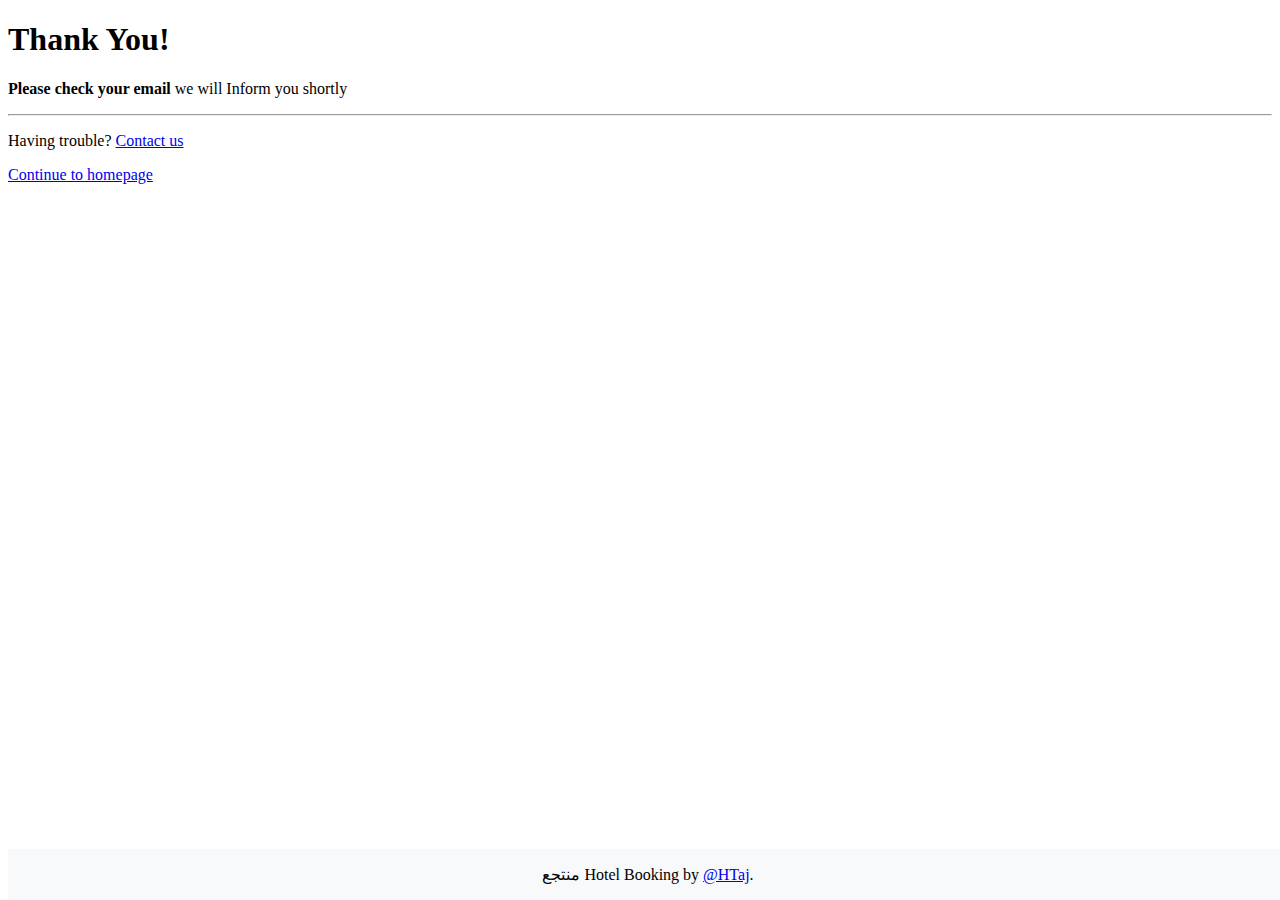
<file: templates/thankyou.html>
<!doctype html>
<html lang="en">
  <head>
    <!-- Required meta tags -->
    <meta charset="utf-8">
    <meta name="viewport" content="width=device-width, initial-scale=1, shrink-to-fit=no">

    <!-- Bootstrap CSS -->
    <link rel="stylesheet" href="https://cdn.jsdelivr.net/npm/bootstrap@4.5.3/dist/css/bootstrap.min.css" integrity="sha384-TX8t27EcRE3e/ihU7zmQxVncDAy5uIKz4rEkgIXeMed4M0jlfIDPvg6uqKI2xXr2" crossorigin="anonymous">

    <title>THANK YOU </title>
  </head>
  <style>
    .blog-footer{
  position: absolute;
  bottom: 0%;
  width: 100%;
  background-color: #f8f9fa;;
  }
  .blog-footer p{
    text-align: center;
  }
</style>
  <body>




    <div class="jumbotron text-center">
        <h1 class="display-3">Thank You!</h1>
        <p class="lead"><strong>Please check your email</strong> we will  Inform you shortly</p>
        <hr>
        <p>
          Having trouble? <a href="/contact">Contact us</a>
        </p>
        <p class="lead">
          <a class="btn btn-primary btn-sm" href="/" role="button">Continue to homepage</a>
        </p>
      </div>
      <!-- footer -->
      <footer class="blog-footer">
        <p>منتجع Hotel Booking  by <a href="https://github.com/huzefaTaj">@HTaj</a>.</p>
       
      </footer>
    

    <!-- Optional JavaScript; choose one of the two! -->

    <!-- Option 1: jQuery and Bootstrap Bundle (includes Popper) -->
    <script src="https://code.jquery.com/jquery-3.5.1.slim.min.js" integrity="sha384-DfXdz2htPH0lsSSs5nCTpuj/zy4C+OGpamoFVy38MVBnE+IbbVYUew+OrCXaRkfj" crossorigin="anonymous"></script>
    <script src="https://cdn.jsdelivr.net/npm/bootstrap@4.5.3/dist/js/bootstrap.bundle.min.js" integrity="sha384-ho+j7jyWK8fNQe+A12Hb8AhRq26LrZ/JpcUGGOn+Y7RsweNrtN/tE3MoK7ZeZDyx" crossorigin="anonymous"></script>


  </body>
</html>
</file>
